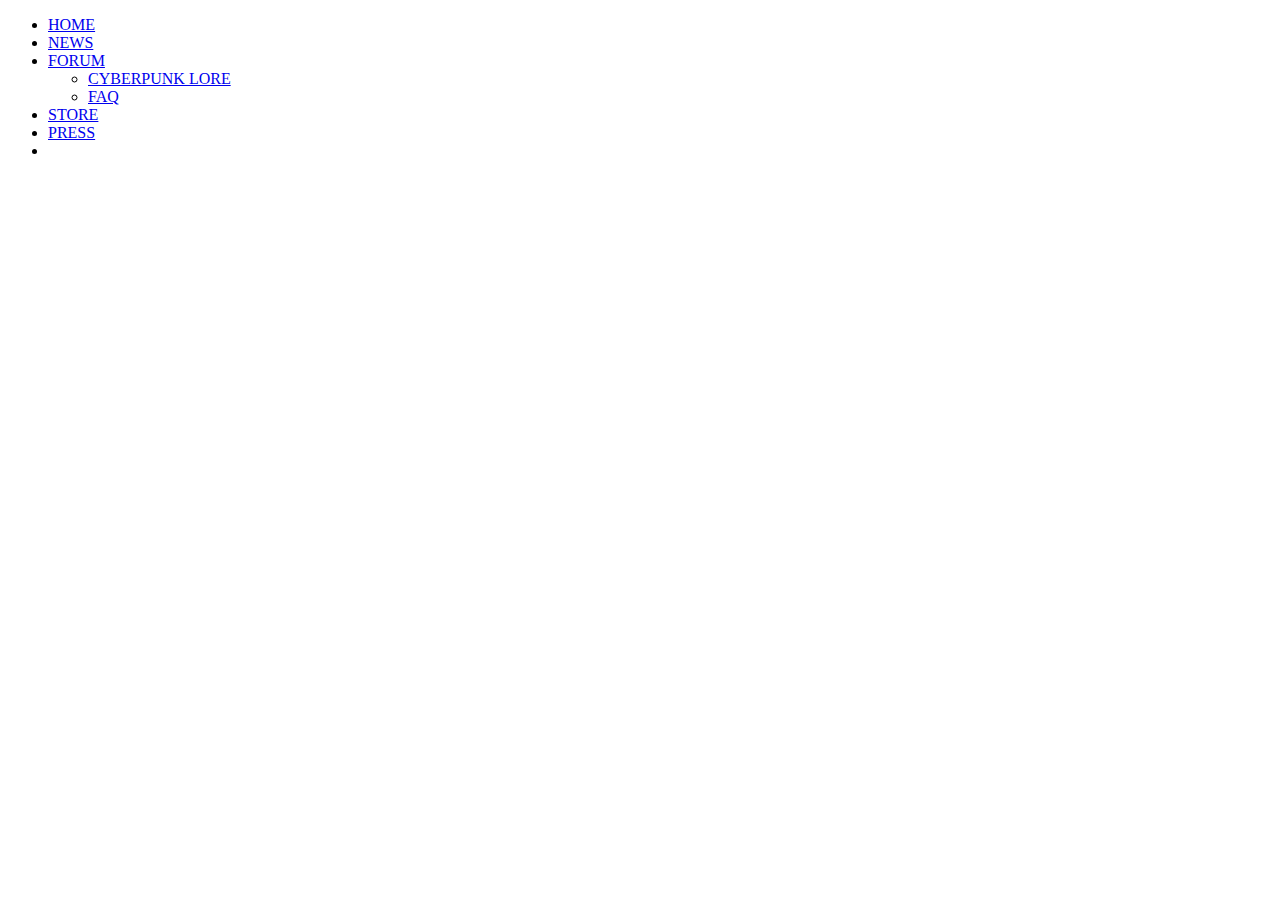
<file: navbar.html>
<!DOCTYPE html>
<html lang="en" dir="ltr">

<head>
  <meta charset="utf-8">
  <title></title>
</head>

<body>
  <div class="navperma">
    <ul id="nav1">
      <li id="n1" class="c1"><a href="#">HOME</a></li>
      <li id="n2" class="c1"><a href="#">NEWS</a></li>
      <li id="n3" class="c1"><a href="#">FORUM</a>
        <ul id="subnav1">
          <li id="n11" class="c1"><a href="#">CYBERPUNK LORE</a></li>
          <li id="n12" class="c1"><a href="#">FAQ</a></li>
        </ul>
      </li>
      <li id="n9" class="c1"><a href="#">STORE</a></li>
      <li id="n10" class="c1"><a href="#">PRESS</a></li>
      <li id="n11" class="c1"><a href="javascript:void(0)" class="icon" onclick="resposivebar()"><i class="fa fa-bars"></i></a></li>
  </div>
</body>

</html>
</file>
